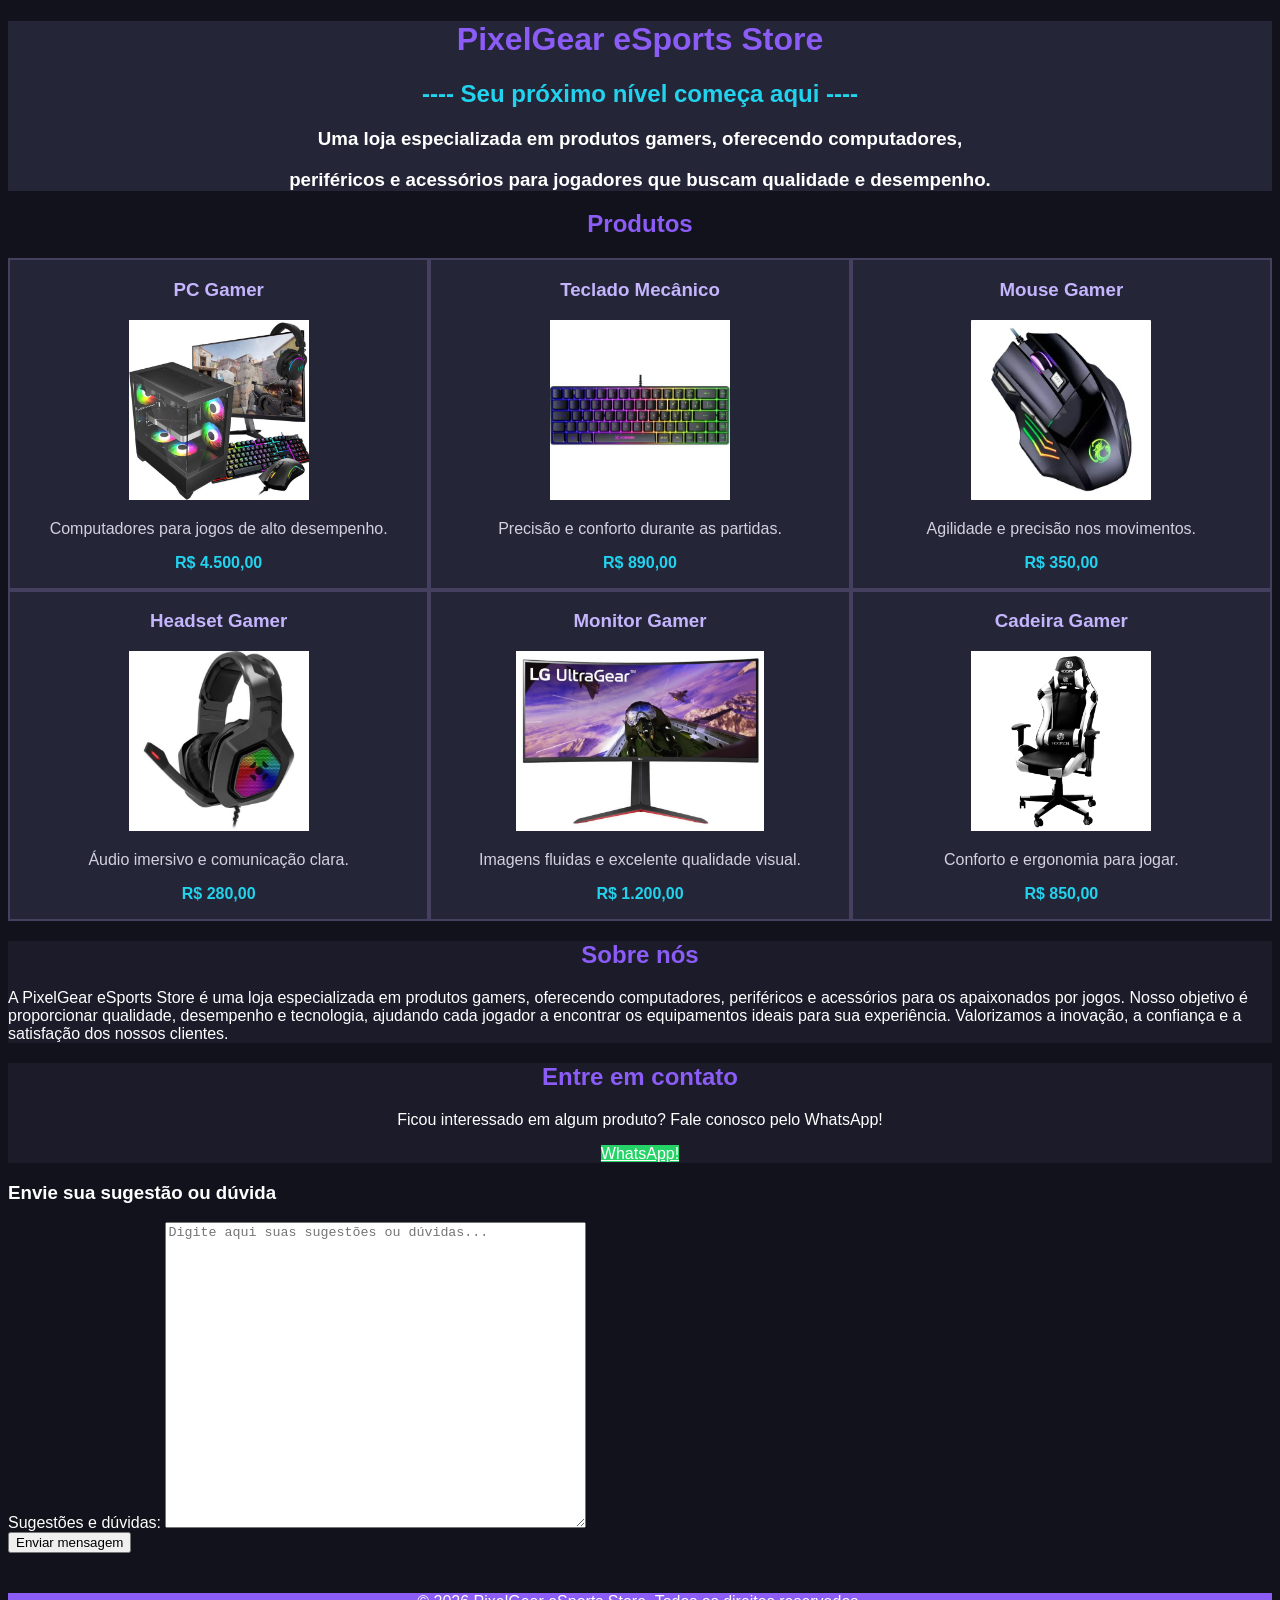
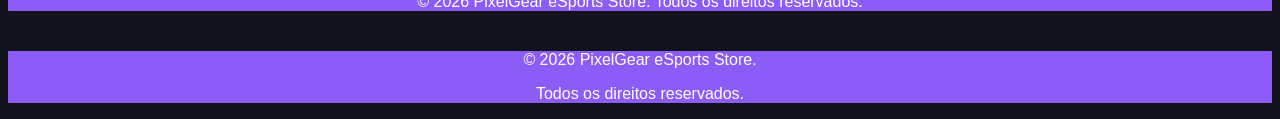
<file: atividades/S4_AT2_R4/index.html>
<!DOCTYPE html>
<html lang="pt-br">

<head>
    <meta charset="UTF-8">
    <meta name="viewport" content="width=device-width, initial-scale=1.0">
    <meta name="description" content="Loja especializada em produtos gamers.">

    <title>PixelGear eSports Store</title>

    <link rel="stylesheet" href="style.css">
</head>

<body>


    <header>
            <center>
                <h1><b>PixelGear eSports Store</b></h1>
                <h2>---- Seu próximo nível começa aqui ----</h2>
                <h3>Uma loja especializada em produtos gamers, oferecendo computadores,</h3>
                <h3>periféricos e acessórios para jogadores que buscam qualidade e desempenho.</h3>
            </center>
    </header>


    <main>


        <section id="produtos">
            <h2>Produtos </h2>

            <div class="lista-produtos">


                <article class="produto">
                    <h3>PC Gamer</h3>
                    <img src="imagens/pc_gamer.jpg" alt="PC Gamer">
                    <p>Computadores para jogos de alto desempenho.</p>
                    <p class="preco"><b>R$ 4.500,00</b></p>
                </article>


                <article class="produto">
                    <h3>Teclado Mecânico</h3>
                    <img src="imagens/teclado.jpg" alt="Teclado mecânico gamer">
                    <p>Precisão e conforto durante as partidas.</p>
                    <p class="preco"><b>R$ 890,00</b></p>
                </article>


                
                <article class="produto">
                    <h3>Mouse Gamer</h3>
                    <img src="imagens/mouse_gamer.webp" alt="Mouse gamer">
                    <p>Agilidade e precisão nos movimentos.</p>
                    <p class="preco"><b>R$ 350,00</b></p>
                </article>


                
                <article class="produto">
                    <h3>Headset Gamer</h3>
                    <img src="imagens/headset.jpg" alt="Headset gamer">
                    <p>Áudio imersivo e comunicação clara.</p>
                    <p class="preco"><b>R$ 280,00</b></p>
                </article>


                <article class="produto">
                    <h3>Monitor Gamer</h3>
                    <img src="imagens/monitor.jpg" alt="Monitor gamer">
                    <p>Imagens fluidas e excelente qualidade visual.</p>
                    <p class="preco"><b>R$ 1.200,00</b></p>
                </article>


                <article class="produto">
                    <h3>Cadeira Gamer</h3>
                    <img src="imagens/cadeira_gamer.webp" alt="Cadeira gamer">
                    <p>Conforto e ergonomia para jogar.</p>
                    <p class="preco"><b>R$ 850,00</b></p>
                </article>

            </div>
        </section>


        <section id="sobre" class="sobre">
            <h2>Sobre nós </h2>

            <p>
                A PixelGear eSports Store é uma loja especializada
                em produtos gamers, oferecendo computadores,
                periféricos e acessórios para os apaixonados por
                jogos. Nosso objetivo é proporcionar qualidade,
                desempenho e tecnologia, ajudando cada jogador a
                encontrar os equipamentos ideais para sua experiência.
                Valorizamos a inovação, a confiança e a satisfação
                dos nossos clientes.
            </p>

        </section>


        <section id="contato" class="contato">
            <h2>Entre em contato</h2>

            <p>
                Ficou interessado em algum produto?
                Fale conosco pelo WhatsApp!
            </p>

            <a class="botao-whatsapp"
                href="https://wa.me/55SEUNUMERO"
                target="_blank"
                rel="noopener noreferrer">
                WhatsApp!
            </a>
        </section>

    </main>

     <!-- Área de sugestões e dúvidas -->
            <div id="area-formulario">


                <h3>Envie sua sugestão ou dúvida</h3>


                <form id="formulario-contato">


                    <label for="duvidas">
                        Sugestões e dúvidas:
                    </label>


                    <textarea
                        id="duvidas"
                        name="duvidas"
                        placeholder="Digite aqui suas sugestões ou dúvidas..."
                        rows="20"
                        cols="50"
                        required></textarea>


                    <!-- Botão de envio -->
                    <div class="botao-envio">


                        <button type="submit" class="btn-enviar">
                            Enviar mensagem
                        </button>


                    </div>


                </form>


            </div>




            <!-- Mensagem exibida após o envio -->
            <p id="mensagem" style="display: none;" aria-live="polite">


                Obrigado pelo contato!
                Sua mensagem foi enviada com sucesso.


            </p>


        </section>


    </main>




    <!-- RODAPÉ -->
    <footer class="rodape">


        <p>
            &copy; 2026 PixelGear eSports Store.
            Todos os direitos reservados.
        </p>


    </footer>




    <!-- SCRIPT PARA O ENVIO DO FORMULÁRIO -->
    <script>


        const formulario = document.getElementById("formulario-contato");


        formulario.addEventListener("submit", function(event) {


            // Impede o recarregamento da página
            event.preventDefault();


            // Esconde a área de sugestões e dúvidas
            document.getElementById("area-formulario").style.display = "none";


            // Exibe a mensagem de confirmação
            document.getElementById("mensagem").style.display = "block";


        });


    </script>


</body>


</html>


    <footer>
        <center>        
        <p>&copy; 2026 PixelGear eSports Store.</p>
        <p>Todos os direitos reservados.</p>
        </center>
    </footer>

</body>
</html>
</file>
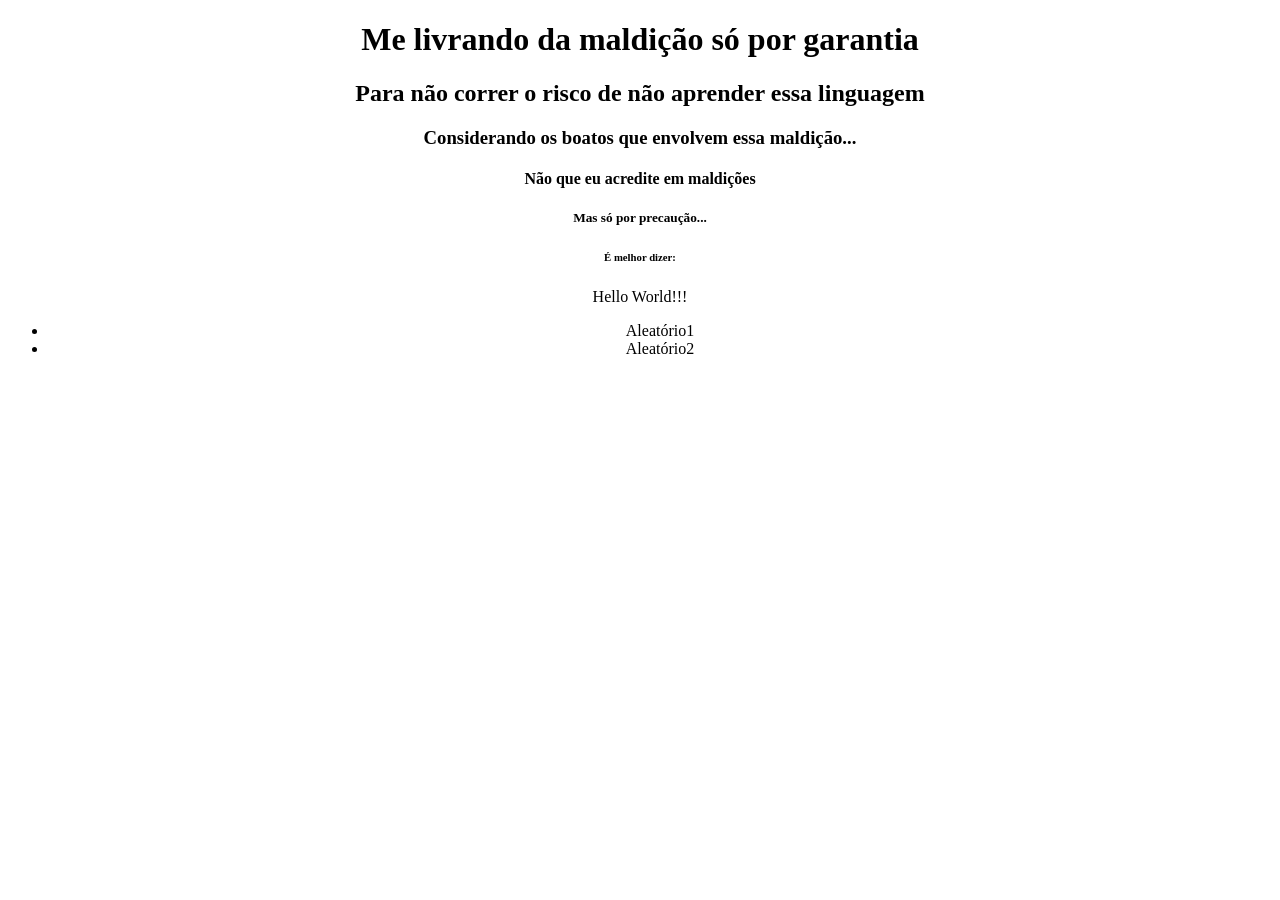
<file: atividades/S1_AT3_R1/Maldicao.html>
<!DOCTYPE html>

<html lang="pt-br"> 

    <head>

        <meta charset="UTF-8">
        <meta name = "viewport" content="width+=device-width, initial-sacale=1.0">
        <meta http-equiv="X-UA-Compatible" content="ie=edge">
        <title> TÍtulo da Página </title>

    </head>

    <body>

        <center>

            <h1>Me livrando da maldição só por garantia</h1>
            <h2> Para não correr o risco de não aprender essa linguagem</h2>
            <h3> Considerando os boatos que envolvem essa maldição...</h3>
            <h4> Não que eu acredite em maldições</h4>
            <h5> Mas só por precaução...</h5>
            <h6> É melhor dizer:</h6>
            <p>Hello World!!! </p>

            <section>

                <ul>
                    <li> Aleatório1</li>
                    <li> Aleatório2</li>
                </ul>
                
            </section>
            
        </center>

    </body>

</html>
</file>
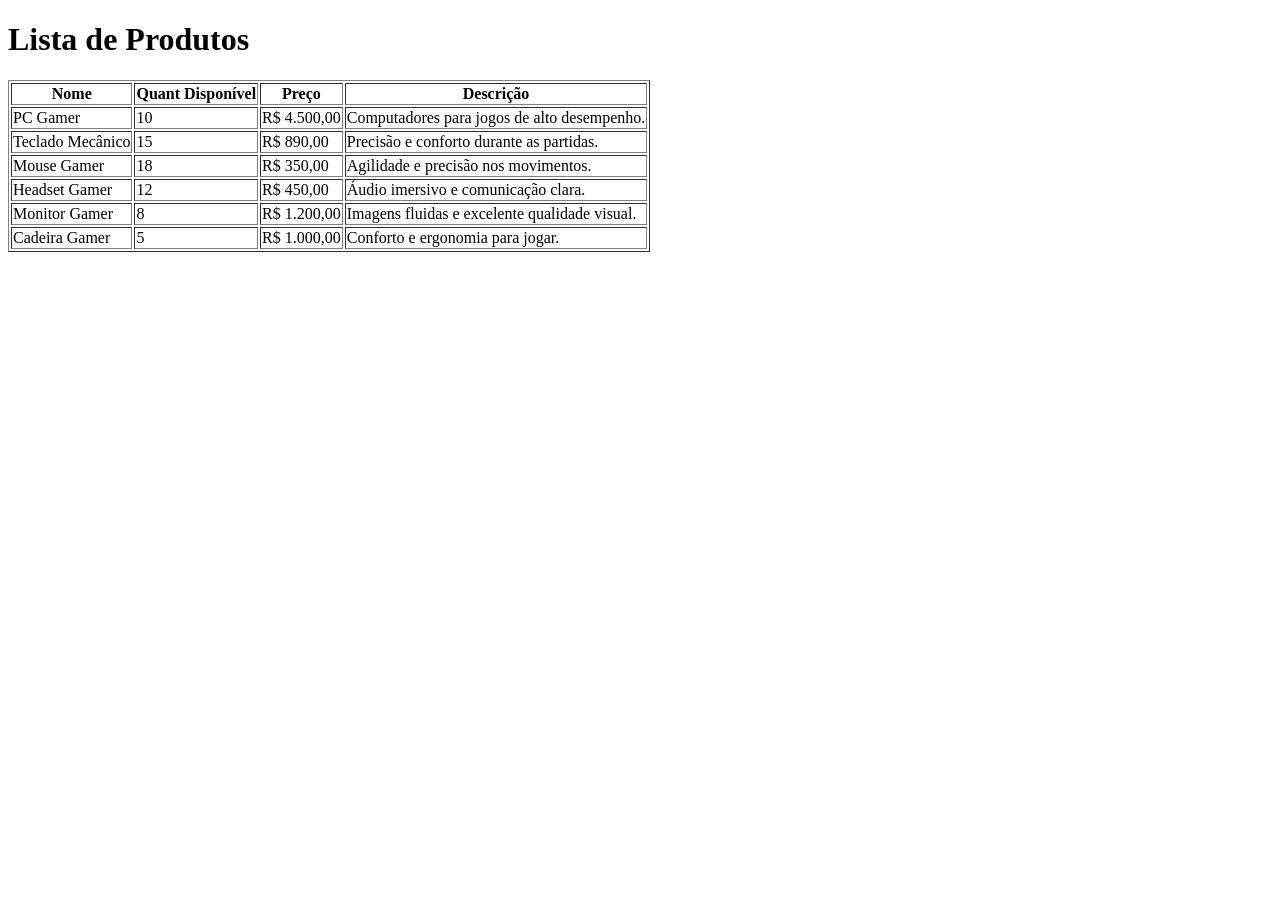
<file: atividades/S4_AT2_R4/index2.html>
<!DOCTYPE html>
<html lang="en">


<head>
    <meta charset="UTF-8">
    <meta name="viewport" content="width=device-width, initial-scale=1.0">
    <meta name="description" content="Loja especializada em produtos gamers.">
    <title>Lista de Produtos</title>
</head>

<body>

    <h1>Lista de Produtos</h1>

    <table border="1">
        <thead>
            <tr>
                <th>Nome</th>
                <th>Quant Disponível</th>
                <th>Preço</th>
                <th>Descrição</th>
            </tr>
        </thead>
        <tbody>
            <tr>
                <td>PC Gamer</td>
                <td>10</td>
                <td>R$ 4.500,00</td>
                <td>Computadores para jogos de alto desempenho.</td>
            </tr>
            <tr>
                <td>Teclado Mecânico</td>
                <td>15</td>
                <td>R$ 890,00</td>
                <td>Precisão e conforto durante as partidas.</td>   
            </tr>
            <tr>
                <td>Mouse Gamer</td>
                <td>18</td>
                <td>R$ 350,00</td>
                <td>Agilidade e precisão nos movimentos.</td>
            </tr>
            <tr>
                <td>Headset Gamer</td>
                <td>12</td>
                <td>R$ 450,00</td>
                <td>Áudio imersivo e comunicação clara.</td> 
            </tr>
            <tr>
                <td>Monitor Gamer</td>
                <td>8</td>
                <td>R$ 1.200,00</td>
                <td>Imagens fluidas e excelente qualidade visual.</td> 
            </tr>   
            <tr>
                <td>Cadeira Gamer</td>
                <td>5</td>
                <td>R$ 1.000,00</td>
                <td>Conforto e ergonomia para jogar.</td>
            </tr>
        </tbody>
    </table>

</body>
</html>
</file>
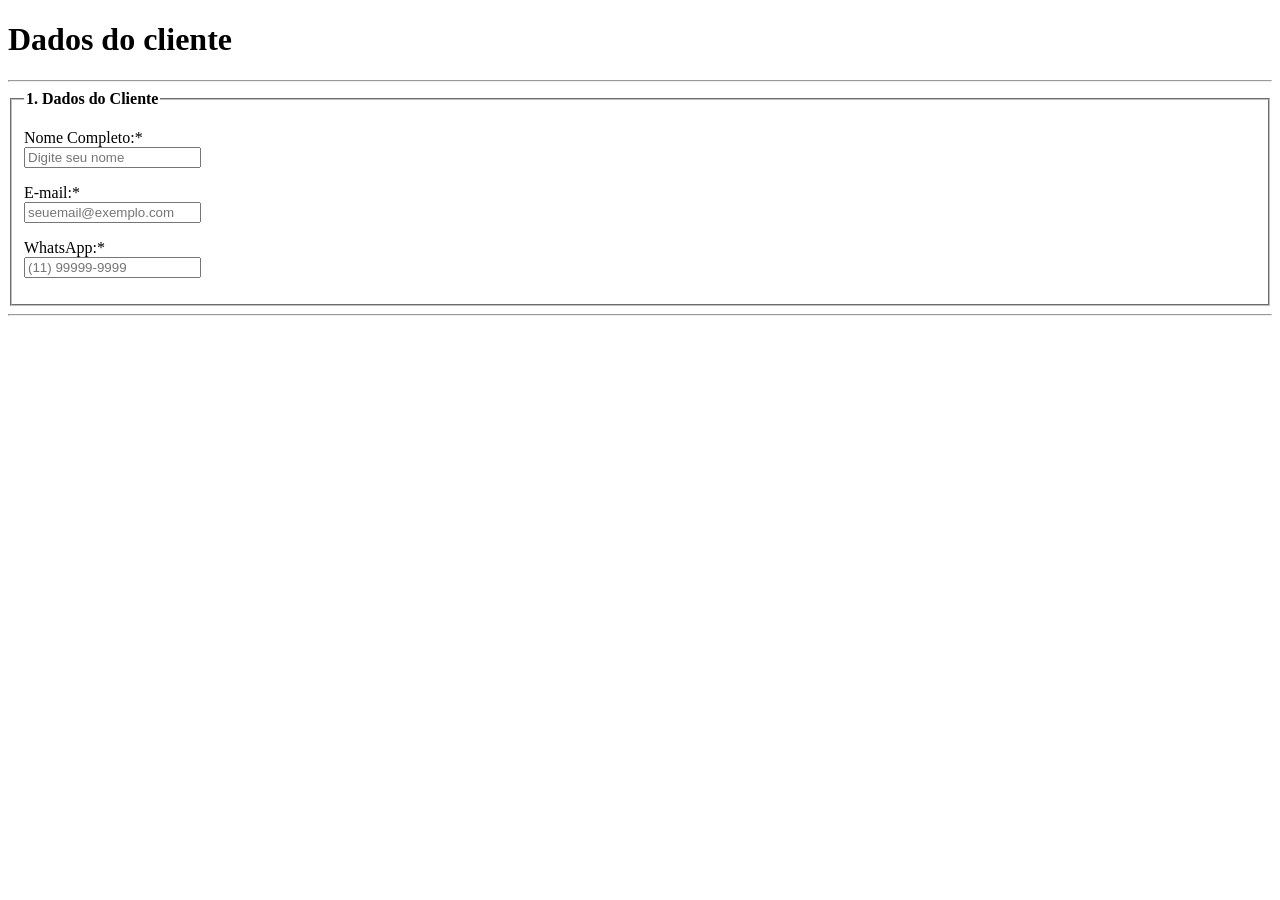
<file: atividades/S4_AT2_R4/index3.html>
<!DOCTYPE html>
<html lang="pt-BR">
<head>
    <meta charset="UTF-8">
    <title>Dados do cliente</title>
</head>
<body>

    <h1>Dados do cliente</h1>
	
	<hr>
	
<!-- Grupo 1: Dados do Cliente -->
    <fieldset>
        <legend><strong>1. Dados do Cliente</strong></legend>
            
        <p>
            <label for="nome">Nome Completo:*</label><br>
            <input type="text" id="nome" name="nome" placeholder="Digite seu nome" required>
        </p>

        <p>
            <label for="email">E-mail:*</label><br>
            <input type="email" id="email" name="email" placeholder="seuemail@exemplo.com" required>
        </p>

        <p>
            <label for="whatsapp">WhatsApp:*</label><br>
            <input type="tel" id="whatsapp" name="whatsapp" placeholder="(11) 99999-9999" required>
        </p>
    </fieldset>
	
		
	<hr>
   

</body>
</html>
</file>
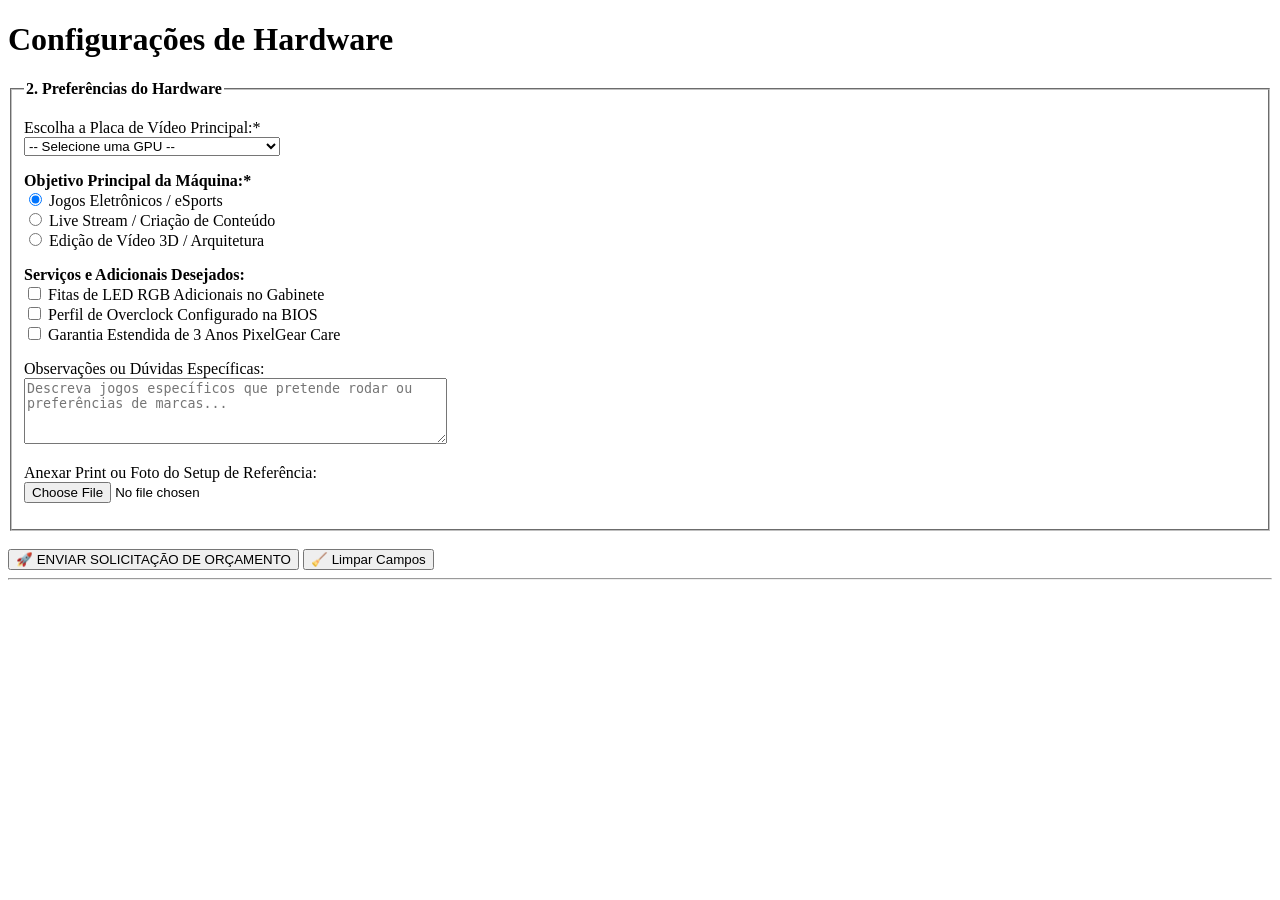
<file: atividades/S4_AT2_R4/index4.html>
<!DOCTYPE html>
<html lang="pt-BR">
<head>
    <meta charset="UTF-8">
    <meta name="viewport" content="width=device-width, initial-scale=1.0">
    <meta name="description" content="PixelGear - Loja especializada em PC Gamer, Periféricos e Setups eSports.">
    <title>Preferências do Hardware</title>
</head>

<!-- bgcolor="#121214" text="#E1E1E6" -->
<body >

        <h1>Configurações de Hardware</h1>

        <!-- Grupo 2: Configuração do Hardware -->
        <fieldset>
            <legend><strong>2. Preferências do Hardware</strong></legend>

            <p>
                <label for="gpu">Escolha a Placa de Vídeo Principal:*</label><br>
                <select id="gpu" name="gpu" required>
                    <option value="">-- Selecione uma GPU --</option>
                    <option value="gtx1650">NVIDIA GTX 1650 4GB (Entry)</option>
                    <option value="rtx4060ti">NVIDIA RTX 4060 Ti 8GB (Mid-Range)</option>
                    <option value="rtx4090">NVIDIA RTX 4090 24GB (High-End 4K)</option>
                </select>
            </p>

            <p>
                <strong>Objetivo Principal da Máquina:*</strong><br>
                <input type="radio" id="jogos" name="objetivo" value="jogos" checked>
                <label for="jogos">Jogos Eletrônicos / eSports</label><br>
                
                <input type="radio" id="streaming" name="objetivo" value="streaming">
                <label for="streaming">Live Stream / Criação de Conteúdo</label><br>
                
                <input type="radio" id="trabalho" name="objetivo" value="trabalho">
                <label for="trabalho">Edição de Vídeo 3D / Arquitetura</label>
            </p>

            <p>
                <strong>Serviços e Adicionais Desejados:</strong><br>
                <input type="checkbox" id="rgb" name="adicionais[]" value="rgb_extra">
                <label for="rgb">Fitas de LED RGB Adicionais no Gabinete</label><br>

                <input type="checkbox" id="overclock" name="adicionais[]" value="overclock">
                <label for="overclock">Perfil de Overclock Configurado na BIOS</label><br>

                <input type="checkbox" id="garantia_estendida" name="adicionais[]" value="garantia3anos">
                <label for="garantia_estendida">Garantia Estendida de 3 Anos PixelGear Care</label>
            </p>

            <p>
                <label for="observacoes">Observações ou Dúvidas Específicas:</label><br>
                <textarea id="observacoes" name="observacoes" rows="4" cols="50" placeholder="Descreva jogos específicos que pretende rodar ou preferências de marcas..."></textarea>
            </p>

            <p>
                <label for="foto_referencia">Anexar Print ou Foto do Setup de Referência:</label><br>
                <input type="file" id="foto_referencia" name="foto_referencia" accept="image/*">
            </p>
        </fieldset>

        <br>

        <button type="submit">🚀 ENVIAR SOLICITAÇÃO DE ORÇAMENTO</button>
        <button type="reset">🧹 Limpar Campos</button>

    </form>

    <hr>


</body>
</html>
</file>
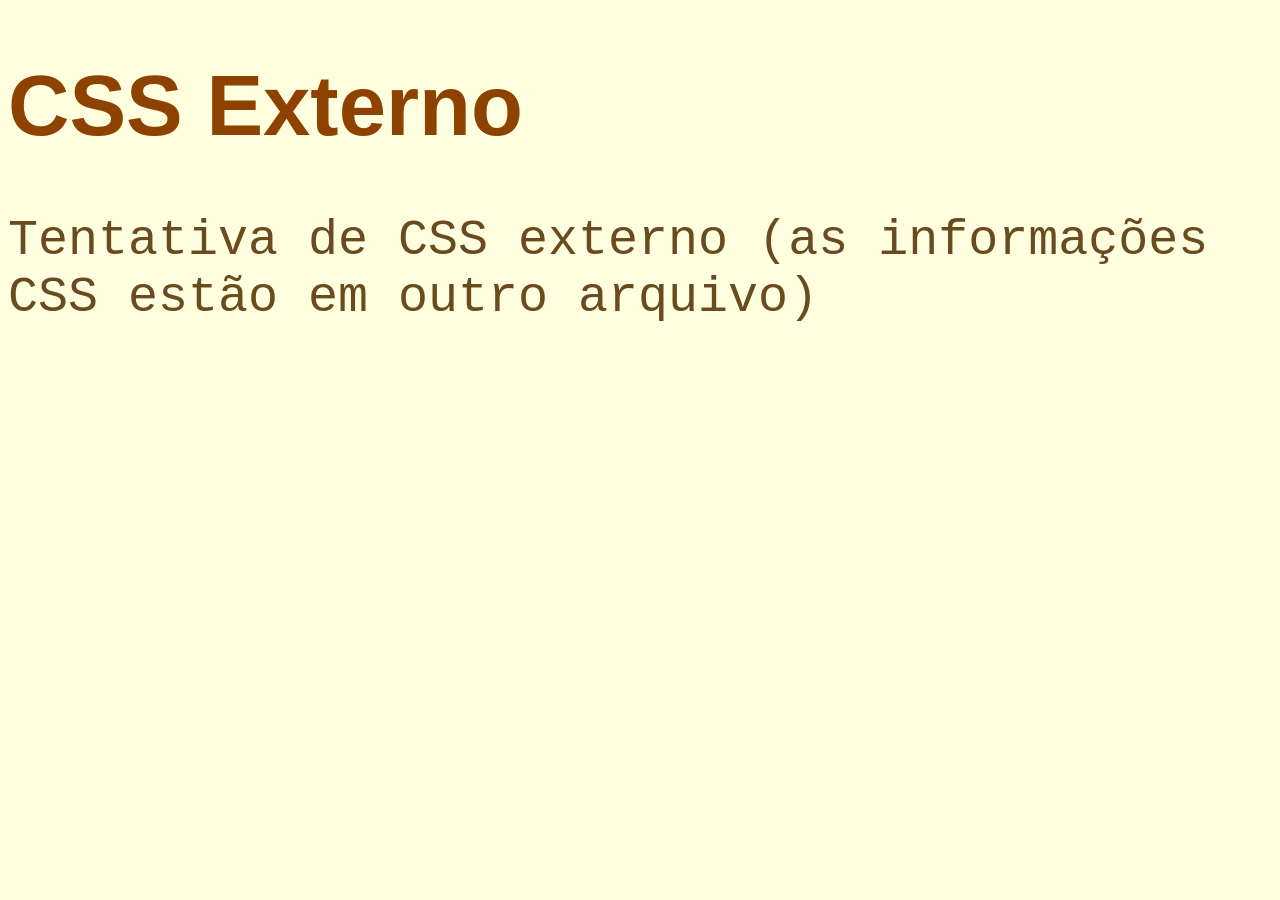
<file: atividades/S1_AT3_R1/Atividade1.2/CSSExterno.html>
<!DOCTYPE html>
<html lang="en">

<head>
    <meta charset="UTF-8">
    <meta name="viewport" content="width=device-width, initial-scale=1.0">
    <meta name="description" content="Página com estilo CSS inline">
    <meta http-equiv="X-UA-Compatible" content="ie=edge">
    <title>CSS Externo</title>
    <link rel="stylesheet" href="style.css">
    <head>

        <body>
            <h1> CSS Externo </h1>
            <p> Tentativa de CSS externo (as informações CSS estão em outro arquivo)</p>

        </body>
    </head>
</html>
</file>
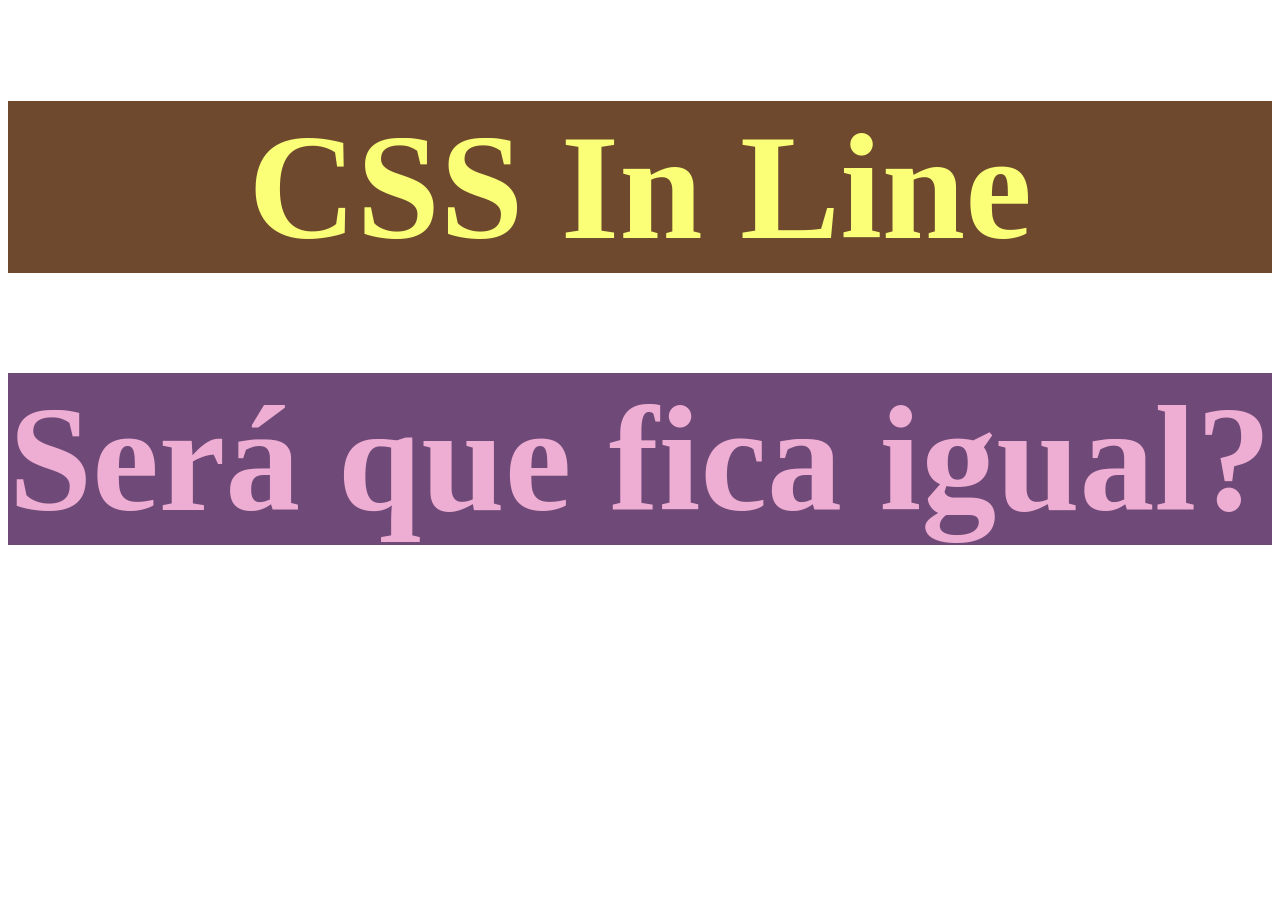
<file: atividades/S1_AT3_R1/Atividade1.2/CSSInLine.html>
<!DOCTYPE html>
<html lang="pt-br">

<head>
    <meta charset="UTF-8">
    <meta name="viewport" content="width=device-width, initial-scale=1.0">
    <meta http-equiv="X-UA-Compatible" content="ie=edge">
    <title>CSS_InLine</title>
</head>

<body>
    <h1 style="color: rgb(250, 255, 119); background-color: rgb(111, 73, 45); font-size: 150px; text-align: center;">
        CSS In Line </h1>
    <h1 style="color: rgb(238, 173, 211); background-color: rgb(111, 73, 119); font-size: 150px; text-align: center;">
        Será que fica igual? </h1>
    
</body>

</html>
</file>
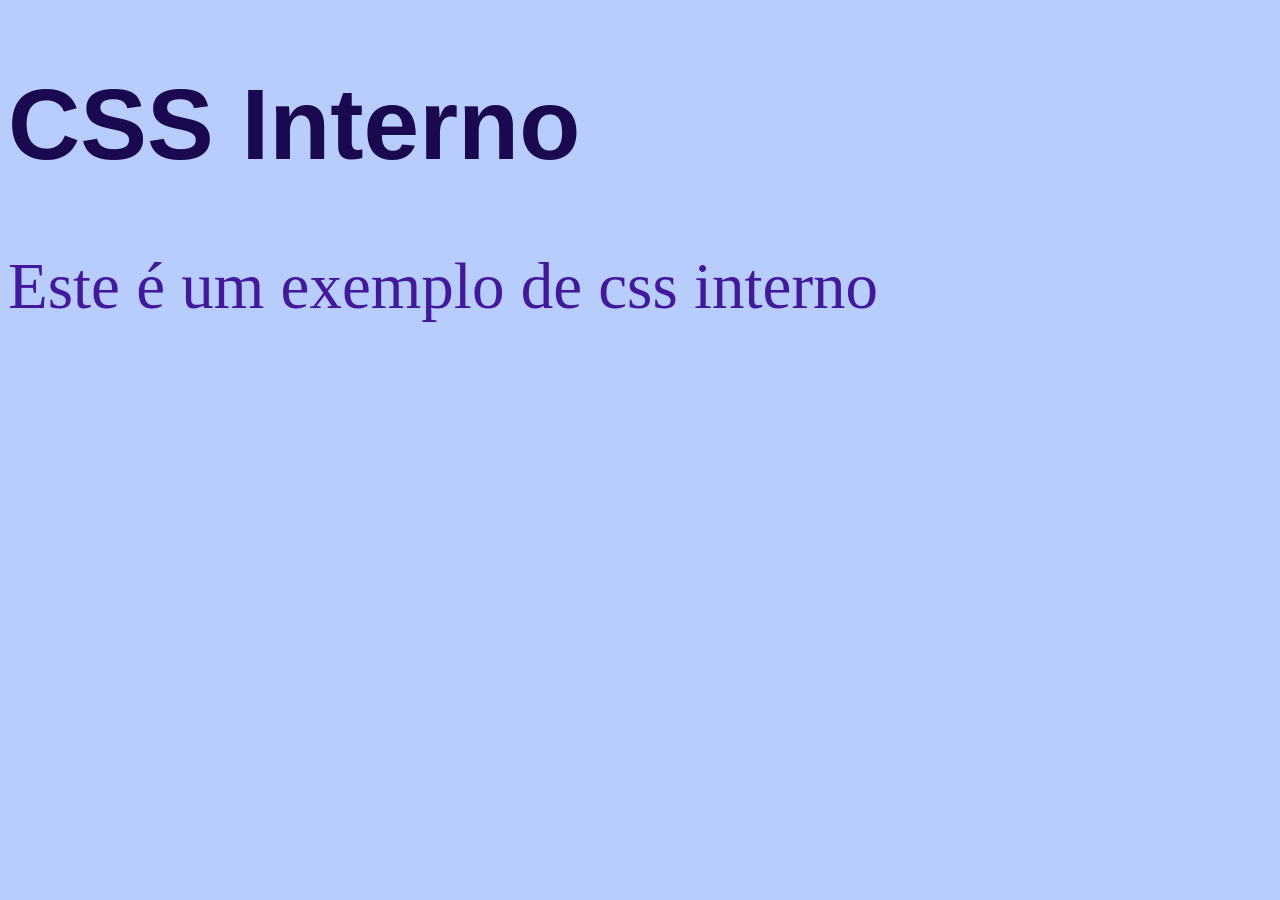
<file: atividades/S1_AT3_R1/Atividade1.2/CSSInterno.html>
<!DOCTYPE html>
<html lang="en">

<head>
    <meta charset="UTF-8">
    <meta name="viewport" content="width=device-width, initial-scale=1.0">
    <meta name="description" content="Página com estilo CSS inline">
    <meta http-equiv="X-UA-Compatible" content="ie=edge">
    <title>CSS Interno</title>
    <style>
        body {
            background-color:#b9cdfd
        }
        h1 {
            color: #1a094f;
            font-size: 100px;
            font-family: Verdana, Geneva, Tahoma, sans-serif;
        }

        p {
            color: #43199c;
            font-size: 65px;
            font-family: cursive;
        }

        .paragrafo {
            color:#43199c;
        }

    </style>
</head>

<body>

    <h1>CSS Interno</h1>

    <div>
        <p class="paragrafo"> Este é um exemplo de css interno</p>
    </div>

</body>

</html>
</file>
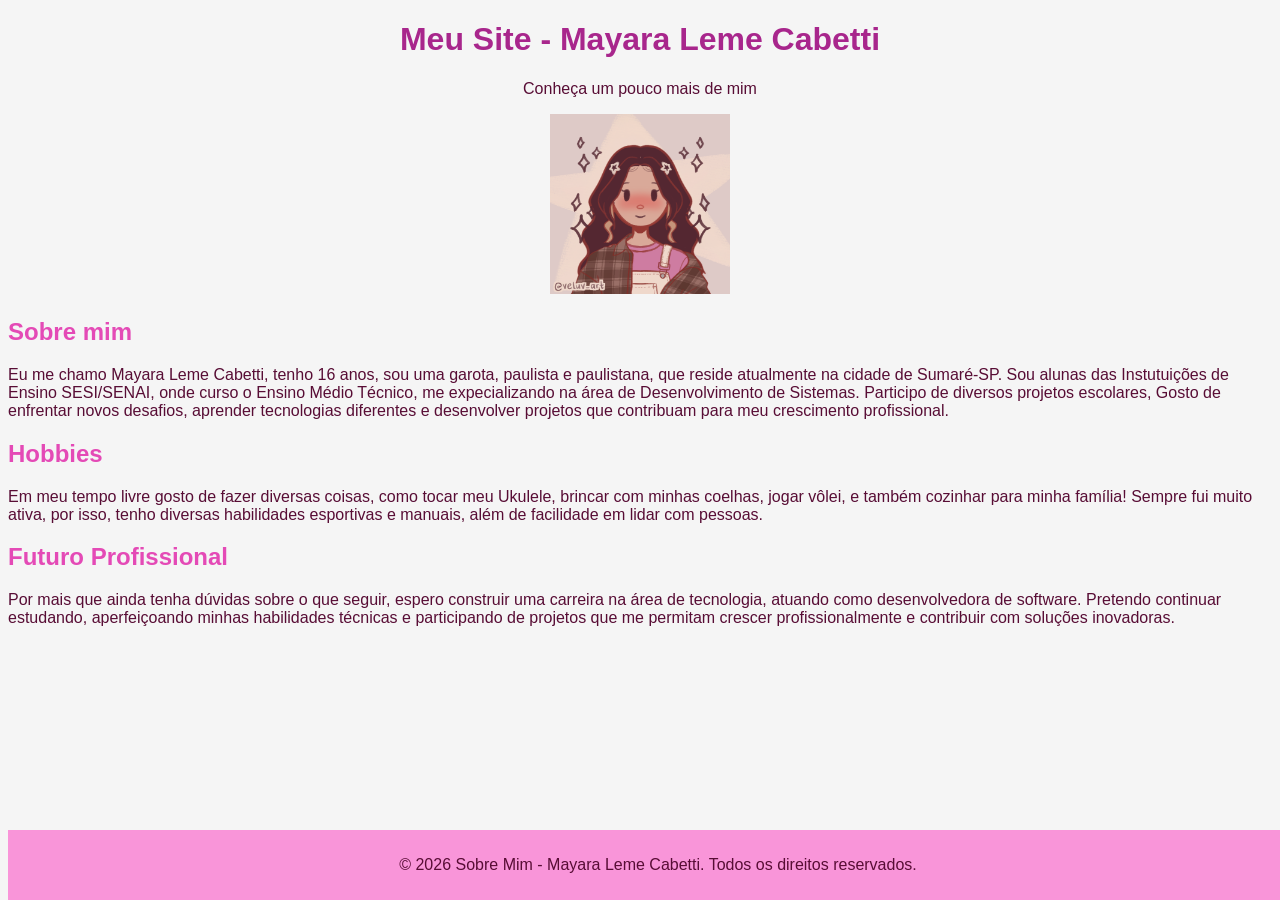
<file: atividades/S1_AT3_R1/Atividade1/Atividade_Sobre_Mim.html>
<!DOCTYPE html>
<html lang="pt-br"> 

    <head>
        
        <meta charset="UTF-8">
        <meta name = "viewport" content="width+=device-width, initial-sacale=1.0">
        <meta http-equiv="X-UA-Compatible" content="ie=edge">
        <title> Meu Site </title>

        <style>
     Footer {
        background-color: #f8bee8;
        padding: 10px;
        text-align: center;
        position: fixed;
        bottom: 0;
        width: 100%;
       }
     </style>

     <link rel="stylesheet" href="style.css">

    </head>

    <body>

        <header>

            <center>
                <h1> Meu Site - Mayara Leme Cabetti</h1>
                <p> Conheça um pouco mais de mim</p>
                <img src="Imagens/MinhaFoto.png" alt="Minha foto" width="180">
            </center>

        </header>

        <section>
            
            <h2> Sobre mim </h2>
            <p> Eu me chamo Mayara Leme Cabetti, tenho 16 anos, sou uma garota, paulista e paulistana, que reside atualmente na cidade de Sumaré-SP.
            Sou alunas das Instutuições de Ensino SESI/SENAI, onde curso o Ensino Médio Técnico, me expecializando na área de Desenvolvimento de Sistemas. 
            Participo de diversos projetos escolares, Gosto de enfrentar novos desafios, aprender tecnologias diferentes e desenvolver projetos que contribuam para meu crescimento profissional.      
            </p>

        </section>

        <section>

            <h2> Hobbies</h2>
            <p> Em meu tempo livre gosto de fazer diversas coisas, como tocar meu Ukulele, brincar com minhas coelhas, jogar vôlei, e também cozinhar para minha família!
            Sempre fui muito ativa, por isso, tenho diversas habilidades esportivas e manuais, além de facilidade em lidar com pessoas.
            </p>

        </section>

        <section>
            
            <h2>Futuro Profissional</h2>
            <p> Por mais que ainda tenha dúvidas sobre o que seguir, espero construir uma carreira na área de tecnologia, atuando como desenvolvedora de software. 
            Pretendo continuar estudando, aperfeiçoando minhas habilidades técnicas e participando de projetos que me permitam crescer profissionalmente e contribuir com soluções inovadoras.
            <p>

        </section>
        
        

        <footer> 

            <p>&copy; 2026 Sobre Mim - Mayara Leme Cabetti. Todos os direitos reservados.</p>

        </footer>

    </body>
    
</html>
</file>
<file: atividades/S4_AT2_R4/style.css>
body {
    background-color: #12121C;
    color: #FFFFFF;
    font-family: Arial, sans-serif;
}


header {
    background-color: #252538;
    text-align: center;
}

header h1 {
    color: #8B5CF6;
}

header h2 {
    color: #22D3EE;
}



section h2 {
    color: #8B5CF6;
    text-align: center;
}


.lista-produtos {
    display: grid;
    grid-template-columns: repeat(3, minmax(0, 1fr));
}


.produto {
    background-color: #252538;
    border: 2px solid #45405F;
    text-align: center;
    align-items: center;
}



.produto img {
    width: 100%;
    height: 180px;
    object-fit: contain;
}


.produto h3 {
    color: #C4B5FD;
}


.produto p {
    color: #D1D1E0;
}


.produto .preco {
    color: #22D3EE;
}


.sobre {
    background-color: #1B1B2A;
}


.contato {
    text-align: center;
    background-color: #1B1B2A;
}


.botao-whatsapp {
    background-color: #25D366;
    color: #FFFFFF;
}


footer {
    background-color: #8B5CF6;
    text-align: center;
    margin-top: 40px;
}
</file>
<file: atividades/S1_AT3_R1/Atividade1.2/style.css>
body {
        background-color: lightyellow;
    }

    h1 {
        color: #8e4200;
        font-size: 85px;
        font-family: 'Gill Sans', 'Gill Sans MT', Calibri, 'Trebuchet MS', sans-serif;
        }

    p {
        color: #694b1f;
        font-size: 50px;
        font-family: 'Courier New', Courier, monospace;
        }

/* Para criar uma classe (class) use . antes do nome
/* Para criar um id use # antes do nome
</file>
<file: atividades/S1_AT3_R1/Atividade1/style.css>
body {
    background-color: rgb(245, 245, 245);
    font-family: "Poppins", sans-serif;
}

h1 {
    color: #a8268c;
}

h2 {
    color: #e44ab6;
}

p {
    color: #580d35;
}

footer {
    color: #ffffff;
    background-color: #f995d9;
}
</file>
